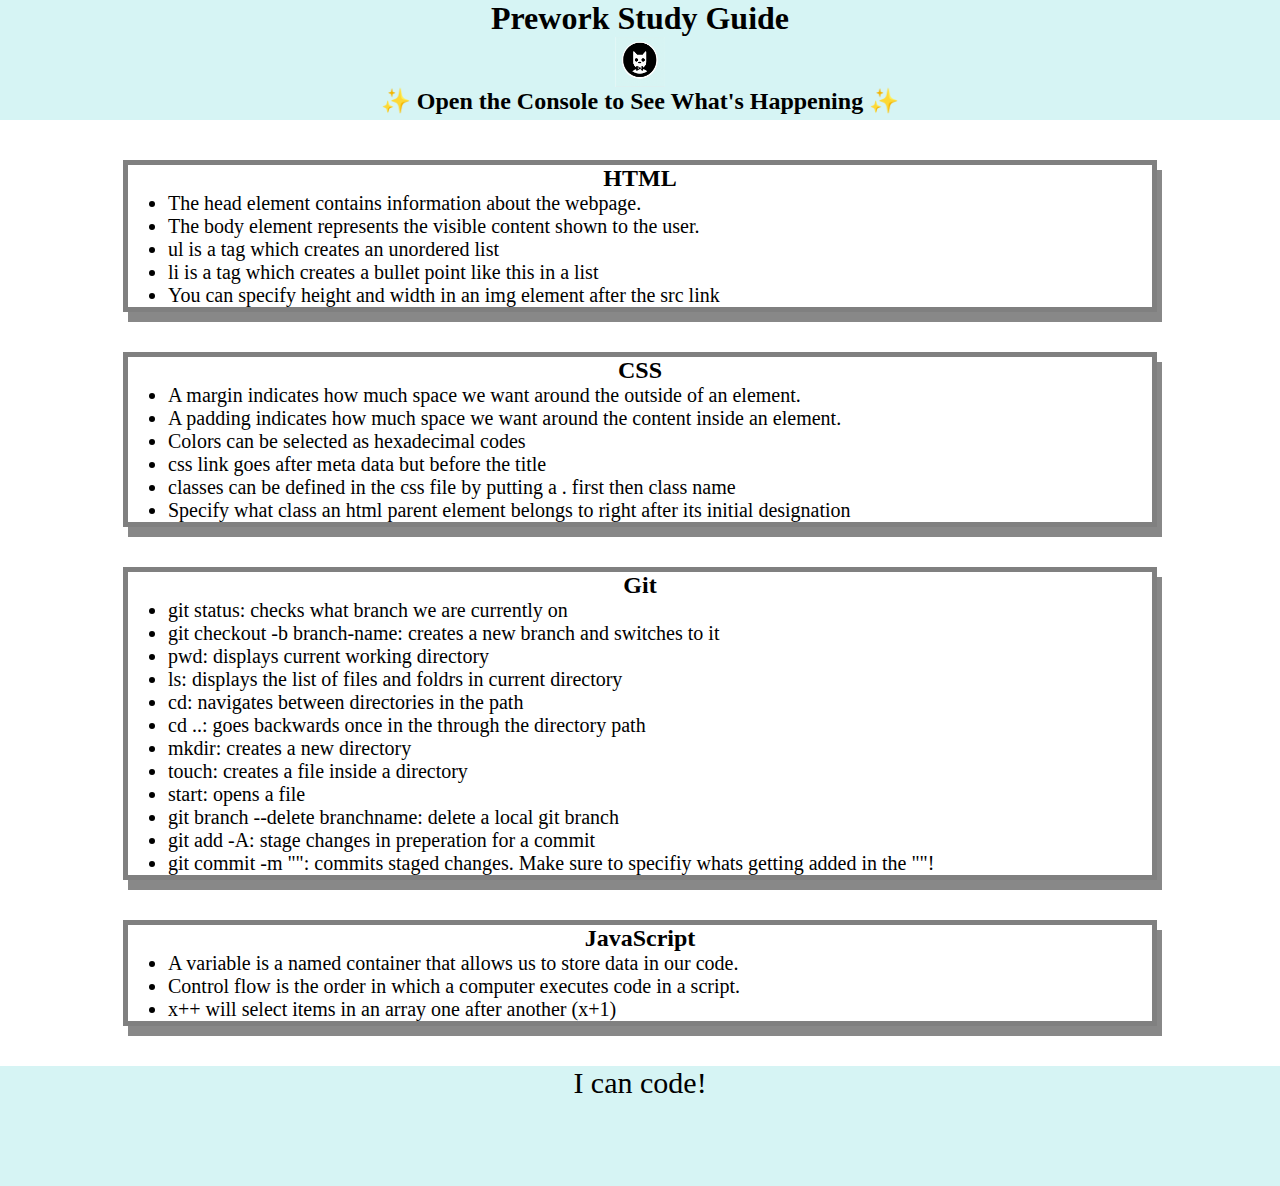
<file: index.html>
<!DOCTYPE html>
<html lang="en">
  <head>
    <meta charset="UTF-8" />
    <meta http-equiv="X-UA-Compatible" content="IE=edge" />
    <meta name="viewport" content="width=device-width, initial-scale=1.0" />
    <link rel="stylesheet" href="./assets/style.css">
    <title>Prework Study Guide</title>
  </head>
  <body>
    <header id="top">
      <h1>Prework Study Guide</h1>
      <img 
      src="./assets/bowtie-cat.png" 
      alt="Profile image of cat wearing a bow tie." />
      <h2>✨ Open the Console to See What's Happening ✨</h2>
    </header>
    <main>
      <section class="card" id="html-section">
        <h2>HTML</h2>
        <ul>
          <li>The head element contains information about the webpage.</li>
          <li>The body element represents the visible content shown to the user.</li>
          <li>ul is a tag which creates an unordered list</li>
          <li>li is a tag which creates a bullet point like this in a list</li>
          <li>You can specify height and width in an img element after the src link</li>
        </ul>
      </section>
   
      <section class="card" id="css-section">
        <h2>CSS</h2>
        <ul>
          <li>A margin indicates how much space we want around the outside of an element.</li>
          <li>A padding indicates how much space we want around the content inside an element.</li>
          <li>Colors can be selected as hexadecimal codes</li>
          <li>css link goes after meta data but before the title</li>
          <li>classes can be defined in the css file by putting a . first then class name</li>
          <li>Specify what class an html parent element belongs to right after its initial designation</li>
        </ul>
      </section>
   
      <section class="card" id="git-section">
        <h2>Git</h2>
        <ul>
          <li>git status: checks what branch we are currently on</li>
          <li>git checkout -b branch-name: creates a new branch and switches to it</li>
          <li>pwd: displays current working directory</li>
          <li>ls: displays the list of files and foldrs in current directory</li>
          <li>cd: navigates between directories in the path</li>
          <li>cd ..: goes backwards once in the through the directory path</li>
          <li>mkdir: creates a new directory</li>
          <li>touch: creates a file inside a directory</li>
          <li>start: opens a file</li>
          <li>git branch --delete branchname: delete a local git  branch</li>
          <li>git add -A: stage changes in preperation for a commit</li>
          <li>git commit -m "": commits staged changes. Make sure to specifiy whats getting added in the ""!</li>
        </ul>
      </section>
   
      <section class="card" id="javascript-section">
        <h2>JavaScript</h2>
        <ul>
          <li>A variable is a named container that allows us to store data in our code.</li>
          <li>Control flow is the order in which a computer executes code in a script.</li>
          <li>x++ will select items in an array one after another (x+1)</li>
        </ul>
      </section>
    </main>

    <footer>
      <p>I can code!</p>
    </footer>
    <script src="./assets/script.js"></script>
  </body>
</html>
</file>
<file: assets/style.css>
* {
    margin: 0;
    padding: 0;
}


header,
footer {
    width: 100%;
    height: 120px;
    background-color: #D6F4F4;
    color: black;
}


h1,
h2 {
 text-align: center;
}


img {
    display: block;
    height: 50px;
    width: 50px;
    margin-left: auto;
    margin-right: auto;
   }


   ul {
    padding-left: 40px;
    font-size: 20px;
}

p {
    text-align: center;
    font-size: 30px;
  }


  .card {
    width: 80%;
    margin: 40px auto;
    border: 5px solid gray;
    box-shadow: 5px 10px #888888;
  }
</file>
